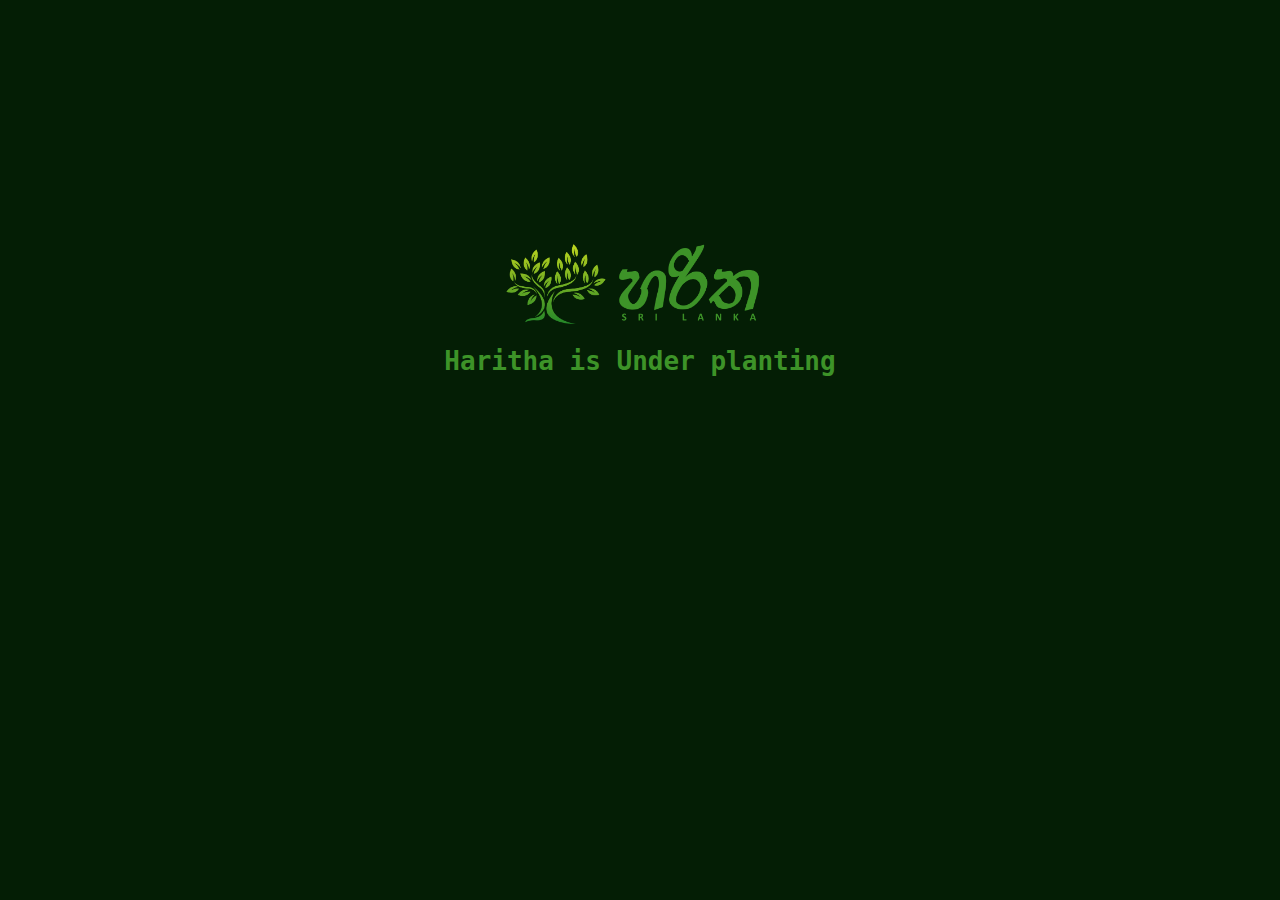
<file: underPlanting.html>
<html lang="en">
<head>
  <meta charset="utf-8">
  <meta name="viewport" content="width=device-width, initial-scale=1.0">
  <meta name="description" content="">
  <meta name="author" content="">
  <title>Haritha Sri Lanka</title>

  <!--[if lt IE 9]>
    <script src="js/html5shiv.js"></script>
    <script src="js/respond.min.js"></script>
  <![endif]-->
  
  <link href='https://fonts.googleapis.com/css?family=Open+Sans:300,400,600,700' rel='stylesheet' type='text/css'>
  <link rel="shortcut icon" href="images/favicon.ico">
</head><!--/head-->

<body style="background-color:#041e05">

  <!--.preloader-->
  <!--/.preloader-->

  <header id="home">

          <div style="text-align: center;width: auto;padding: 17%;align-self: center;
    height: auto;vertical-align: middle;" class="caption">
		          
            <div>
			<h1><img class="img-responsive" src="images/logo.png" alt="logo" width=296 height=80></h1>
            <label class="animated fadeInRightBig" style="color: #3d9328;font-size: xx-large;
    font-weight: bold;font-family: monospace;">Haritha is Under planting</label>
			</div>
          </div>
 </header><!--/#home-slider-->
 </body>
</file>
